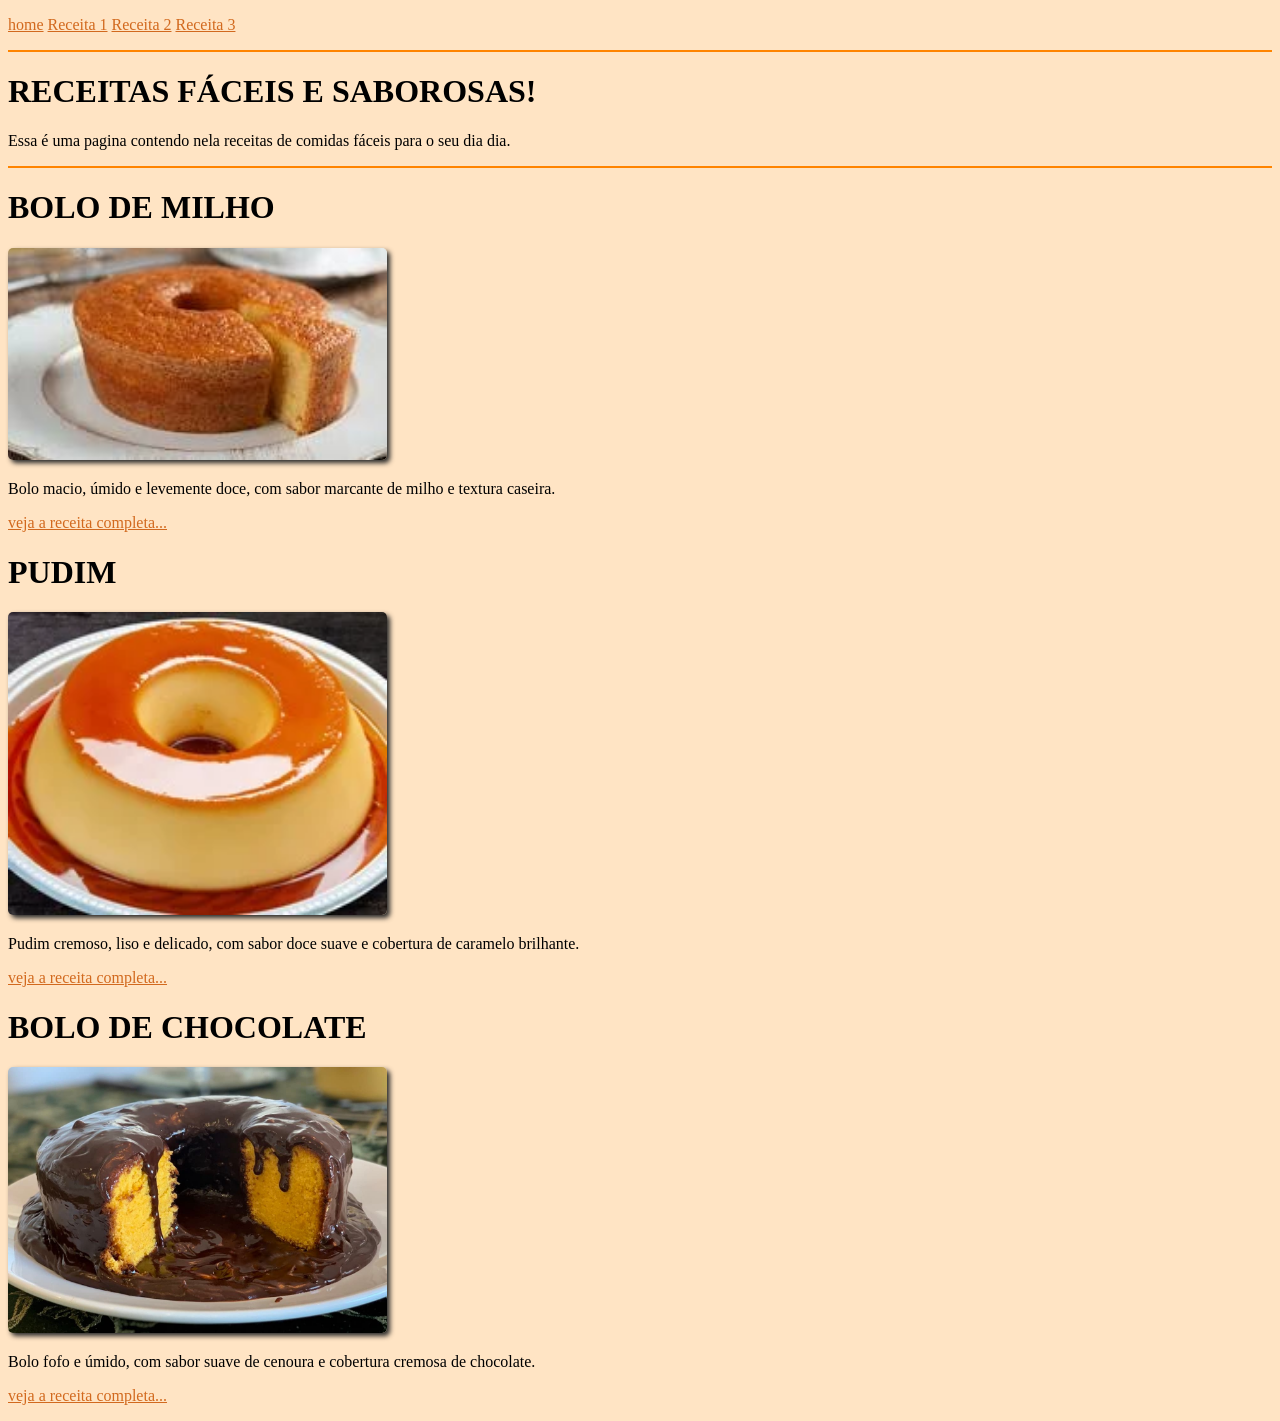
<file: index.html>
<!DOCTYPE html>
<html lang="pt-br">
<head>
    <meta charset="UTF-8">
    <meta name="viewport" content="width=device-width, initial-scale=1.0">
    <title>site de receitas - home</title>
    <style>
        body{
            background-color: #ffe4c4;
        }
        a{
            color:#d2691e
        }
        a:hover{
            color:#292929
      }
      hr{
        border: 1px solid #ff8400;
      }
      img{
        width:30%; /*largura*/
        height: auto; /*altura*/
        border-radius: 5px; /*arredondar bordas*/
        box-shadow: 3px 3px 5px #292929; /*valor1 e valor2 são projetados da sombra, valor3 espalhamento da sombra, cor da sombra*/
      }
    </style>
</head>
<body>
    <p>
        <a href="index.html">home</a>
        <a href="receita1.html"> Receita 1</a>
        <a href="receita2.html"> Receita 2</a>
        <a href="receita3.html">Receita 3 </a>
    </p>
    <hr>
    <h1>RECEITAS FÁCEIS E SABOROSAS!</h1>
    <p>Essa é uma pagina contendo nela receitas de comidas fáceis para o seu dia dia. </p>
    <hr>
    <h1>BOLO DE MILHO</h1>
    <p><img src="img_receita1.jpg" alt="" ></p> <!-- colocar a img da receita 1 -->
    <p>Bolo macio, úmido e levemente doce, com sabor marcante de milho e textura caseira.</p>
    <p><a href = "receita1.html"> veja a receita completa...</a></p>

     <h1>PUDIM</h1>
    <p><img src="pudim.jpg" width="10%" ></p> <!-- colocar a img da receita 1 -->
    <p>Pudim cremoso, liso e delicado, com sabor doce suave e cobertura de caramelo brilhante.
</p>
    <p><a href = "receita2.html"> veja a receita completa...</a></p>

     <h1>BOLO DE CHOCOLATE</h1>
    <p><img src="bolo-de-cenoura-cobertura-chocolate.jpg" alt="" ></p> <!-- colocar a img da receita 1 -->
    <p>Bolo fofo e úmido, com sabor suave de cenoura e cobertura cremosa de chocolate.</p>
    <p><a href = "receita3.html"> veja a receita completa...</a></p>

     
    
</body>
</html>
</file>
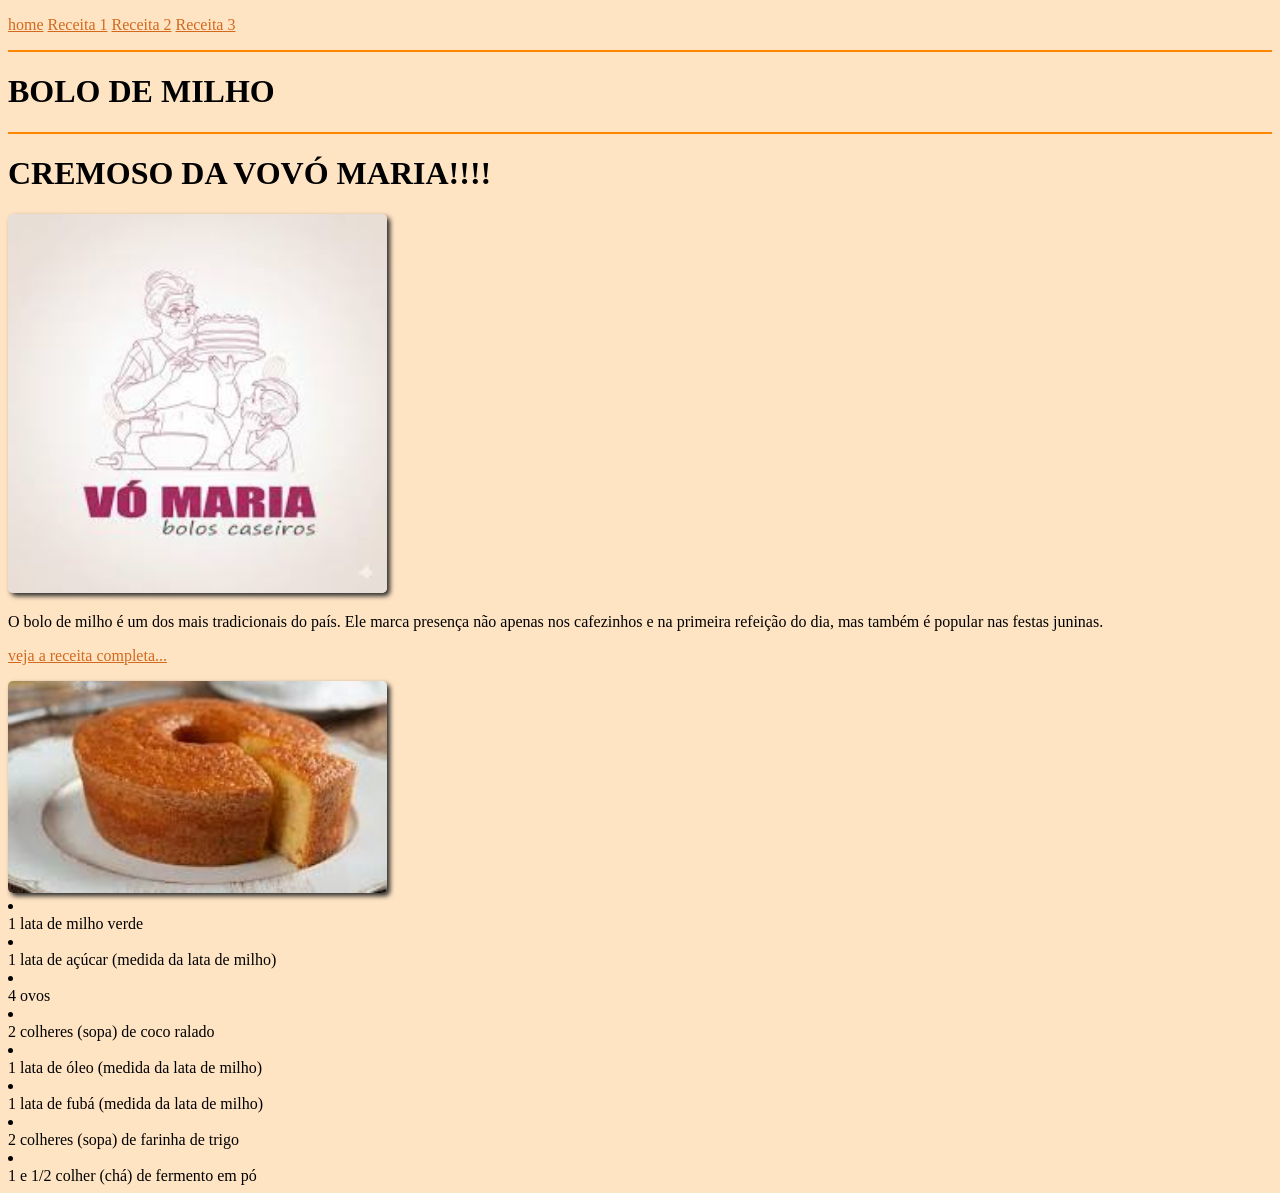
<file: receita1.html>
<!DOCTYPE html>
<html lang="pt-br">

<head>
    <meta charset="UTF-8">
    <meta name="viewport" content="width=device-width, initial-scale=1.0">
    <title>site de receitas - home</title>
    <!--CSS externo-->
    <link href="style.css" type="text/css" rel="stylesheet">
    <style>
        body {
            background-color: #ffe4c4;
        }

        a {
            color: #d2691e
        }

        a:hover {
            color: #292929
        }

        hr {
            border: 1px solid #ff8400;
        }

        img {
            width: 30%;
            /*largura*/
            height: auto;
            /*altura*/
            border-radius: 5px;
            /*arredondar bordas*/
            box-shadow: 3px 3px 5px #292929;
            /*valor1 e valor2 são projetados da sombra, valor3 espalhamento da sombra, cor da sombra*/
        }
    </style>
</head>

<body>
    <p>
        <a href="index.html">home</a>
        <a href="receita1.html">Receita 1</a>
        <a href="receita2.html">Receita 2</a>
        <a href="receita3.html">Receita 3</a>
    </p>
    <hr>
    <h1>BOLO DE MILHO</h1>
    <p></p>
    <hr>
    <h1>CREMOSO DA VOVÓ MARIA!!!!</h1>
    <p><img src="vó maria.jpg" alt=""></p> <!-- colocar a img da receita 1 -->
    <p>O bolo de milho é um dos mais tradicionais do país. Ele marca presença não apenas nos cafezinhos e na primeira refeição do dia, mas também é popular nas festas juninas.</p>
    <p><a href=" "> veja a receita completa...</a></p>


    <img src="img_receita1.jpg">
    <li></li>1 lata de milho verde

    <li></li>1 lata de açúcar (medida da lata de milho)
    <li></li>4 ovos
    <li></li>2 colheres (sopa) de coco ralado
    <li></li>1 lata de óleo (medida da lata de milho)
    <li></li>1 lata de fubá (medida da lata de milho)
    <li></li>2 colheres (sopa) de farinha de trigo
    <li></li>1 e 1/2 colher (chá) de fermento em pó
    
    
   

</body>

</html>
</file>
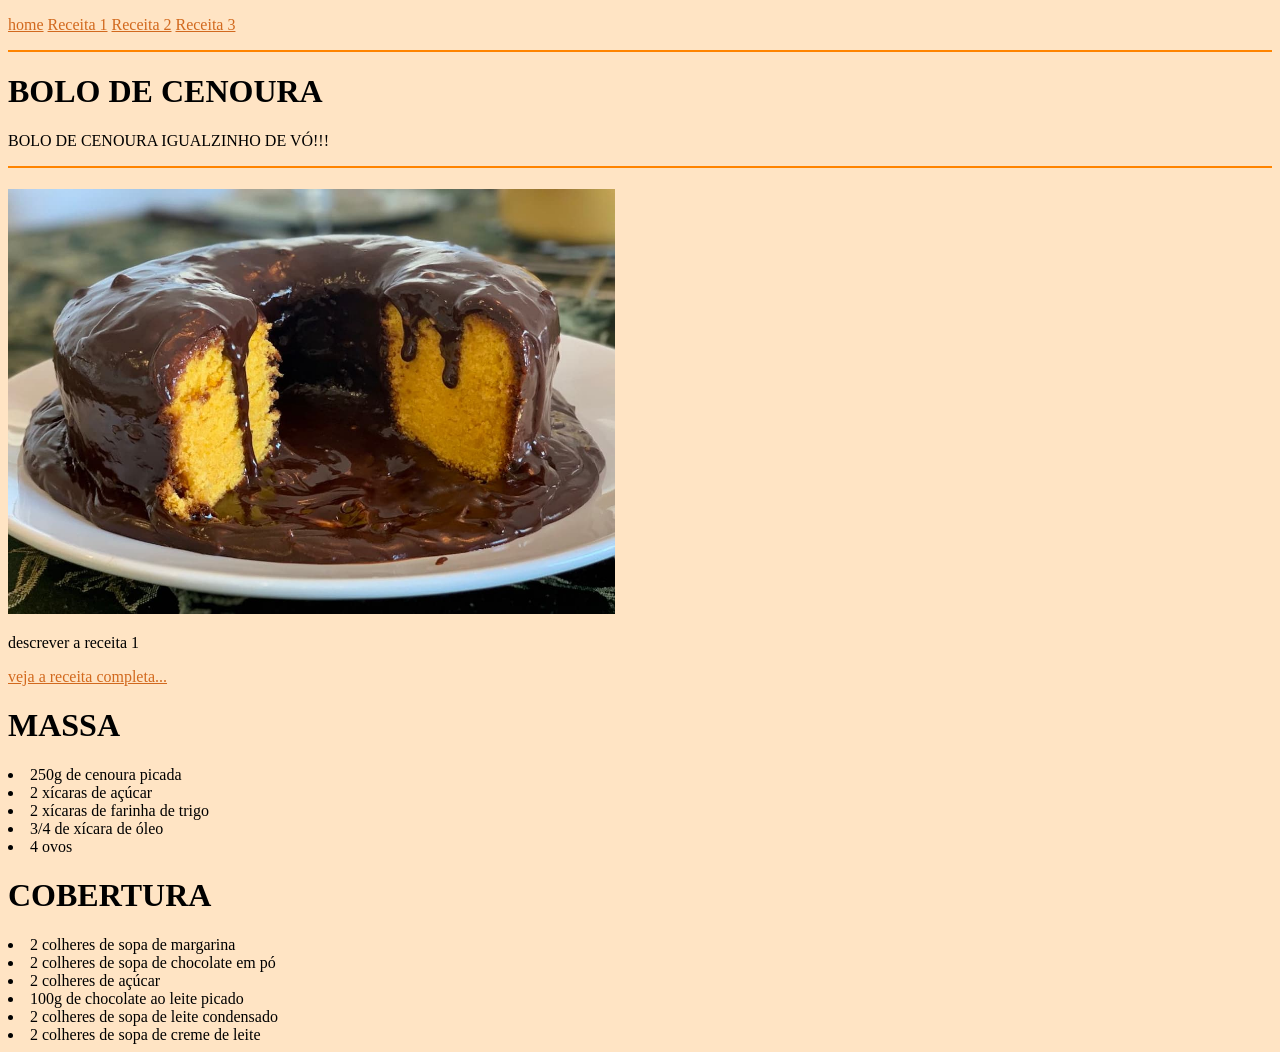
<file: receita3.html>
<!DOCTYPE html>
<html lang="pt-br">

<head>
    <meta charset="UTF-8">
    <meta name="viewport" content="width=device-width, initial-scale=1.0">
    <title>site de receitas - home</title>
    <style>
        body {
            background-color: #ffe4c4;
        }

        a {
            color: #d2691e
        }

        a:hover {
            color: #292929
        }

        hr {
            border: 1px solid #ff8400;
        }
    </style>
</head>

<body>
    <p>
        <a href="index.html">home</a>
        <a href="receita1.html">Receita 1</a>
        <a href="receita2.html">Receita 2</a>
        <a href="receita3.html">Receita 3</a>
    </p>
    <hr>
    <h1>BOLO DE CENOURA</h1>
    <p>BOLO DE CENOURA IGUALZINHO DE VÓ!!!</p>
    <hr>
    <p>

    <h1></h1>
    <p><img src="bolo-de-cenoura-cobertura-chocolate.jpg" width="48%">
    <p>descrever a receita 1</p>
    <p><a href="receita3.html"> veja a receita completa...</a></p>

    <h1>MASSA</h1>
    <li>250g de cenoura picada</li>
    <li>2 xícaras de açúcar</li>
    <li>2 xícaras de farinha de trigo</li>
    <li>3/4 de xícara de óleo</li>
    <li>4 ovos</li>
    <H1>COBERTURA</H1>
    <LI>2 colheres de sopa de margarina</LI>
    <LI>2 colheres de sopa de chocolate em pó</LI>
    <LI>2 colheres de açúcar</LI>
    <LI>100g de chocolate ao leite picado</LI>
    <li>2 colheres de sopa de leite condensado</li>
    <li>2 colheres de sopa de creme de leite</li>
    

</body>

</html>
</file>
<file: style.css>
body{
    background-color: blueviolet;
     
}
a{
            color:#d2691e
        }
        a:hover{
            color:#292929
      }
      hr{
        border: 1px solid #ff8400;
      }
      img{
        width:30%; /*largura*/
        height: auto; /*altura*/
        border-radius: 5px; /*arredondar bordas*/
        box-shadow: 3px 3px 5px #292929; /*valor1 e valor2 são projetados da sombra, valor3 espalhamento da sombra, cor da sombra*/
      }
</file>
